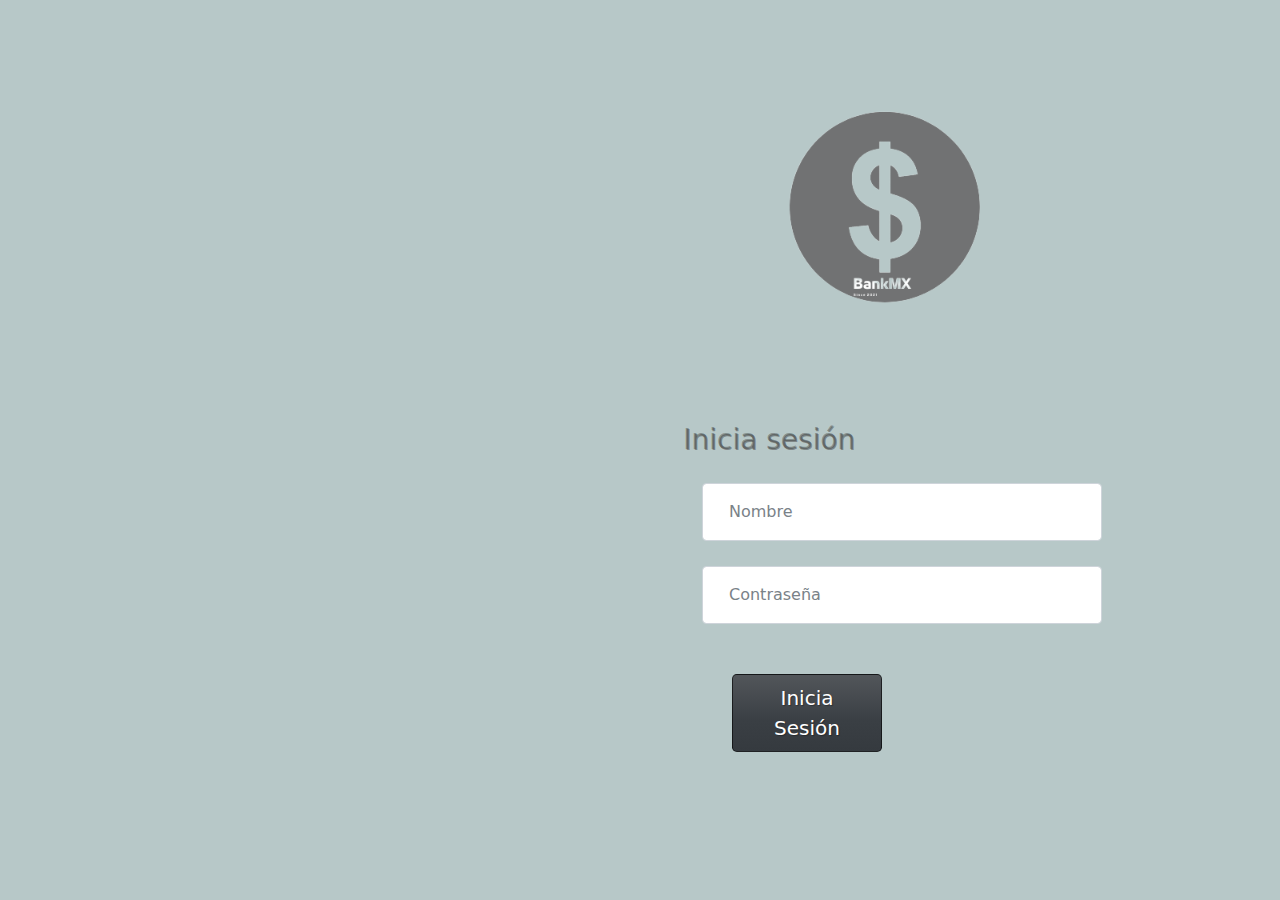
<file: index.html>
<!DOCTYPE html>
<html lang="en">
<head>
    <meta charset="UTF-8">
    <meta http-equiv="X-UA-Compatible" content="IE=edge">
    <meta name="viewport" content="width=device-width, initial-scale=1.0">
    <title>Document</title>
    <link rel="stylesheet" href="/css/bootstrap.min.css">
    <link rel="stylesheet" href="./css/main.css">
    <script defer src="./js/cajero_proyectoterminado.js"></script>

</head>
<body>
  <form action="" class="formulario" id="formulario" name="formulario">
    <img class="logo mb-4" src="/img/BankMX-PhotoRoom.png" alt="" width="400" height="400">
    <h1 class="titulo h3 mb-3 fw-normal">Inicia sesión</h1>

    <div class="formulario form-floating">
      <input type="text" name="usuario" class="form-control" id="floatingInput" placeholder="Nombre">
      <label class="text-muted" for="floatingInput">Nombre</label>
    </div>
    <div class="formulario form-floating">
      <input type="password" name="contraseña" class="form-control" id="floatingPassword" placeholder="Contraseña">
      <label class="text-muted" for="floatingInput">Contraseña</label>
    </div>
    <button class="boton w-10 btn btn-lg btn-primary" type="submit">Inicia Sesión</button>
  </form>
  <main id="root"></main>
  <main id="saldo"></main>
</body>
</html>
</file>
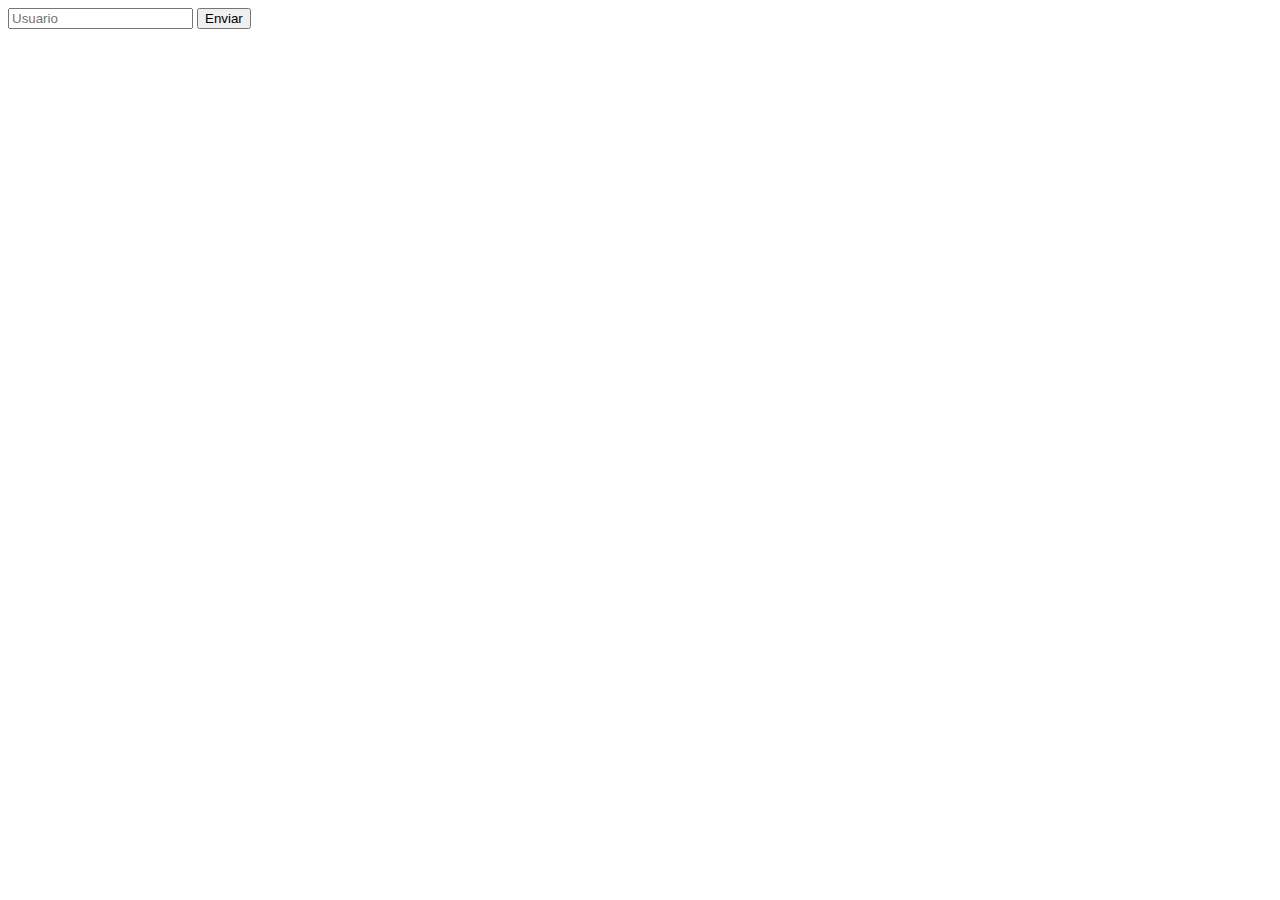
<file: test.html>
<!DOCTYPE html>
<html lang="en">
<head>
    <meta charset="UTF-8">
    <meta http-equiv="X-UA-Compatible" content="IE=edge">
    <meta name="viewport" content="width=device-width, initial-scale=1.0">
    <title>Repaso js</title>
    <script defer src="/js/test.js"></script>
</head>
<body>
    <form id="form-test">
    <input type="text" name="usuario" id="" placeholder="Usuario" required>
    <button>Enviar</button>
</form>
<!-- <main id="cambiar-fondo">
    
    <img width="400px"
    src="https://images.unsplash.com/photo-1592609931095-54a2168ae893?ixid=MnwxMjA3fDB8MHxwaG90by1wYWdlfHx8fGVufDB8fHx8&ixlib=rb-1.2.1&auto=format&fit=crop&w=1470&q=80" 
    alt="FOTO PC">
    <button>Cambiar</button>
</main> -->
</body>
</html>
</file>
<file: css/main.css>
body{
    background-color: rgb(183, 200, 200);
}

input,button{
    display: block;
    margin: 25px 30px;
}

/* La clase de js */
.logo{
    margin-left: 41%;
}

.titulo {
    margin-left: 43%;
    color: rgba(53, 51, 51, 0.445);
}

.formulario {
    width: 400px;
    margin-left: 40%;
}

.text-muted{
    margin-left: 10%;
}

.boton{
    margin-left: 55%;
}

.derechos{
    margin-left: 0;
}
</file>
